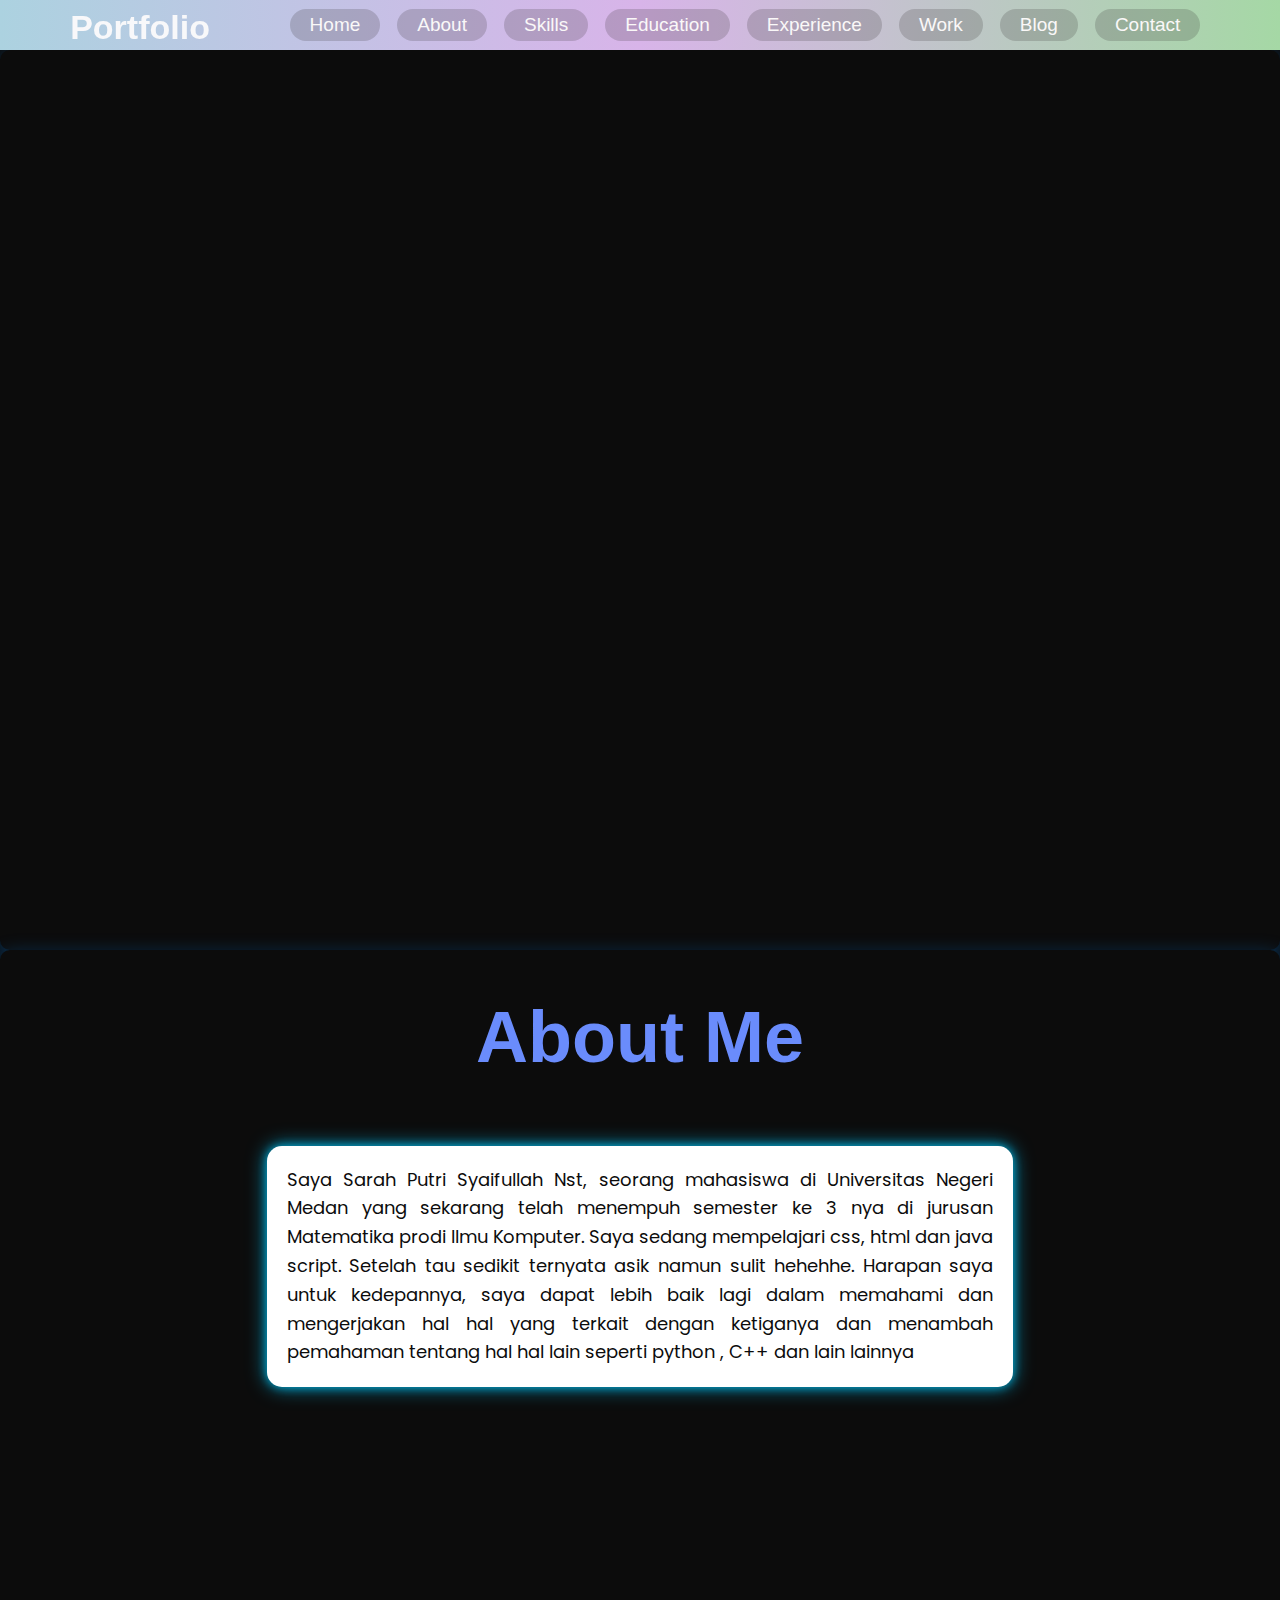
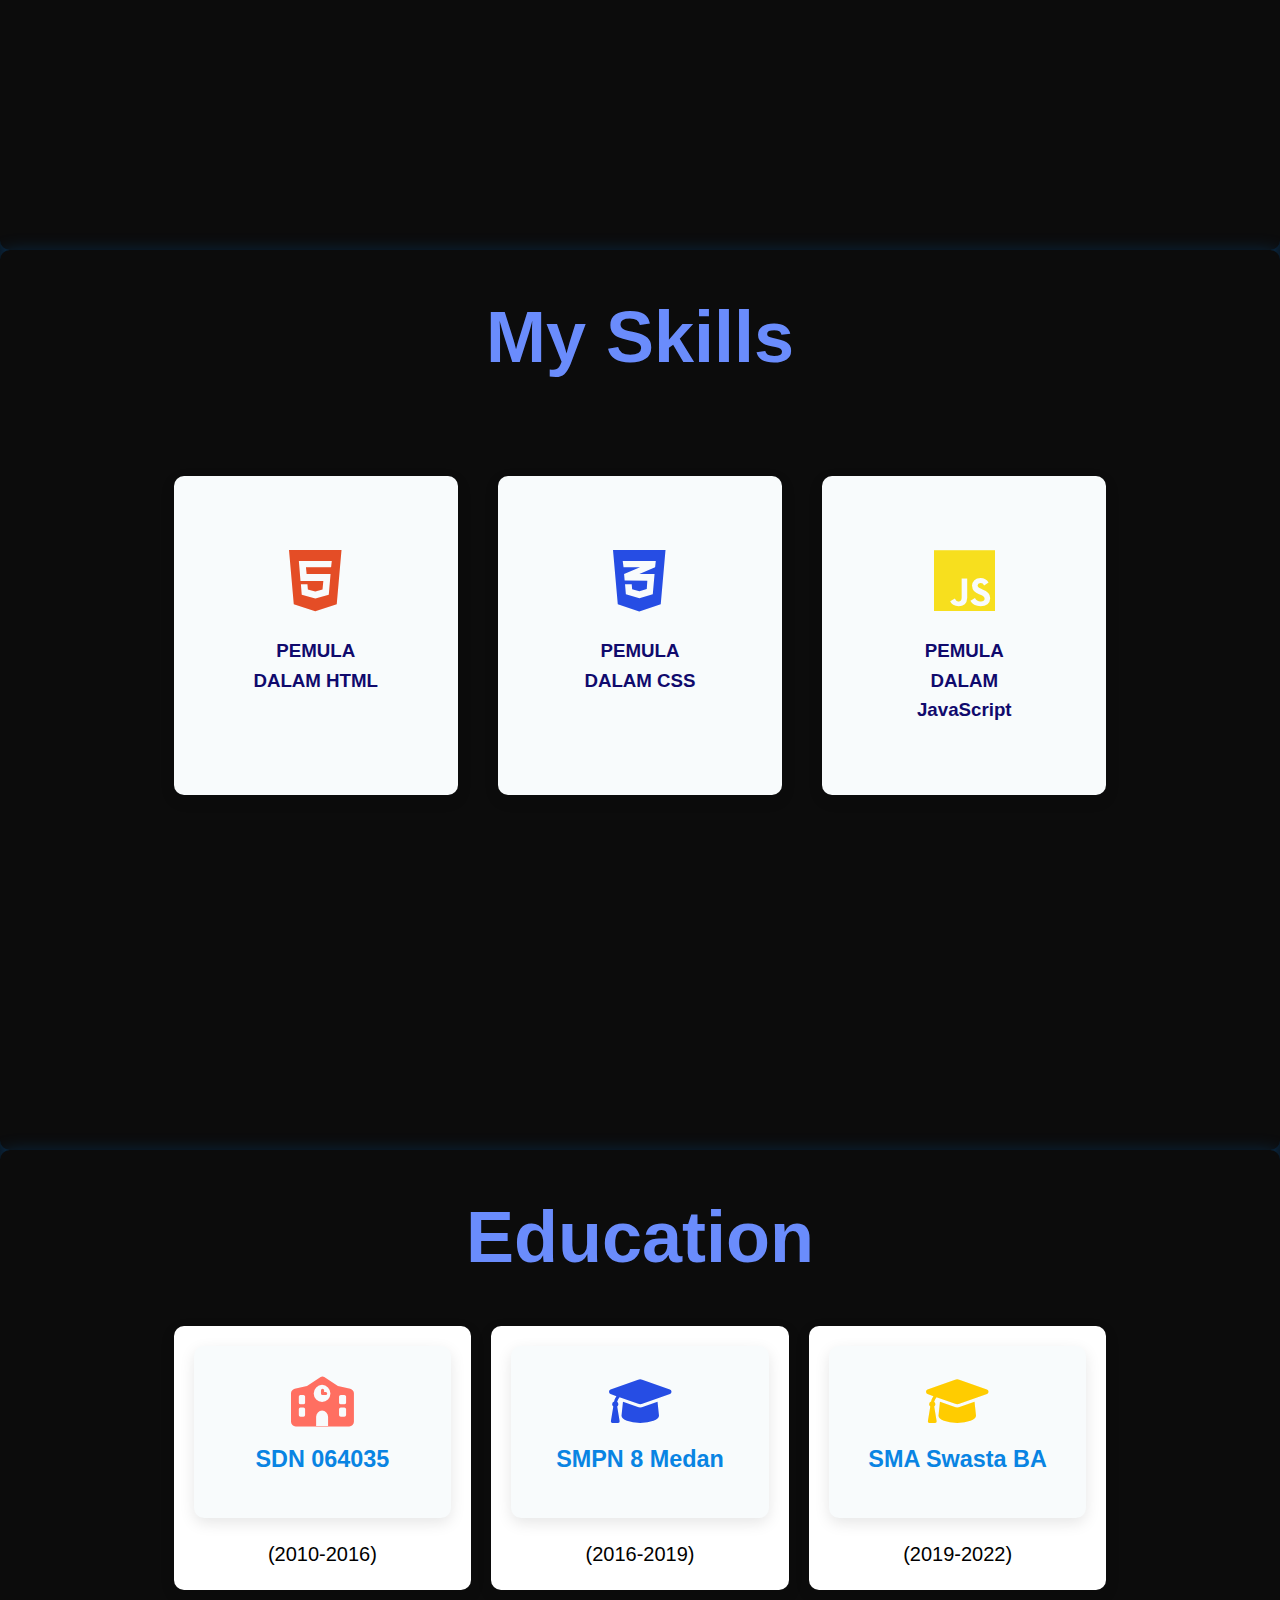
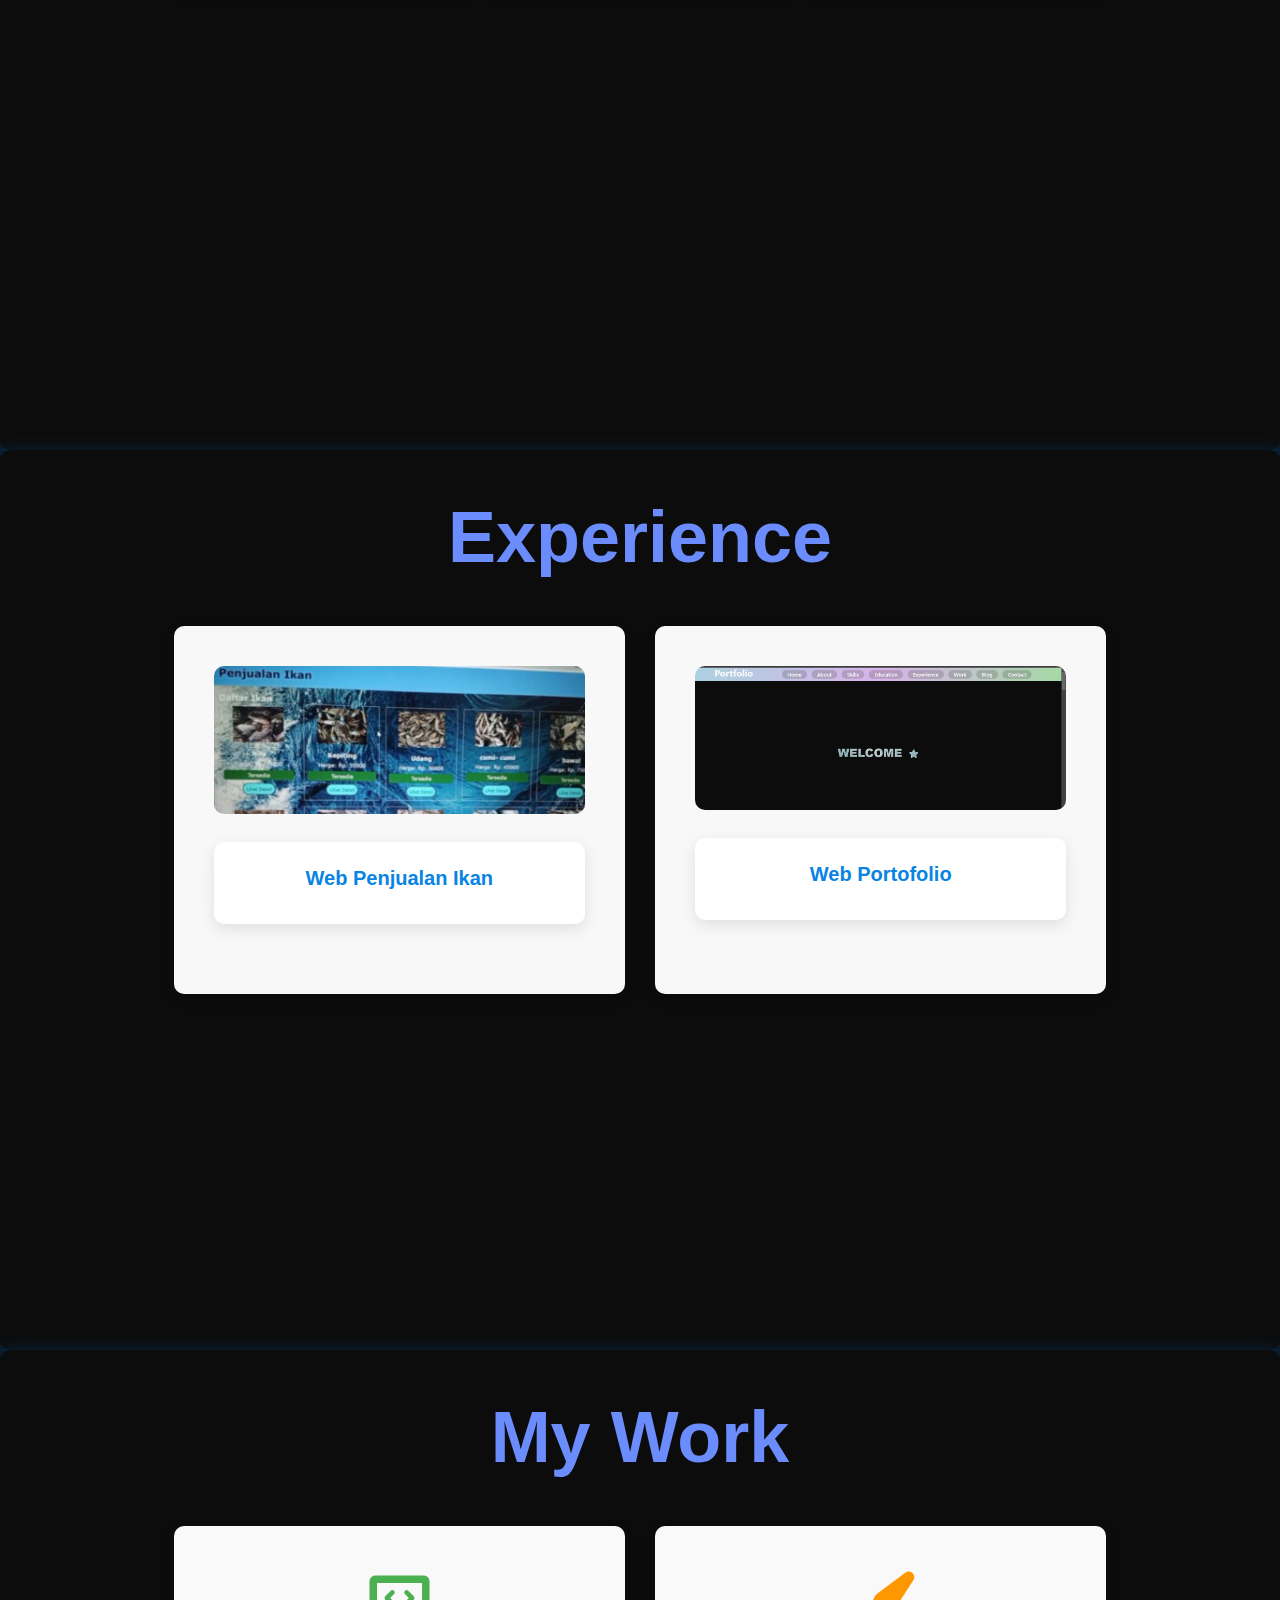
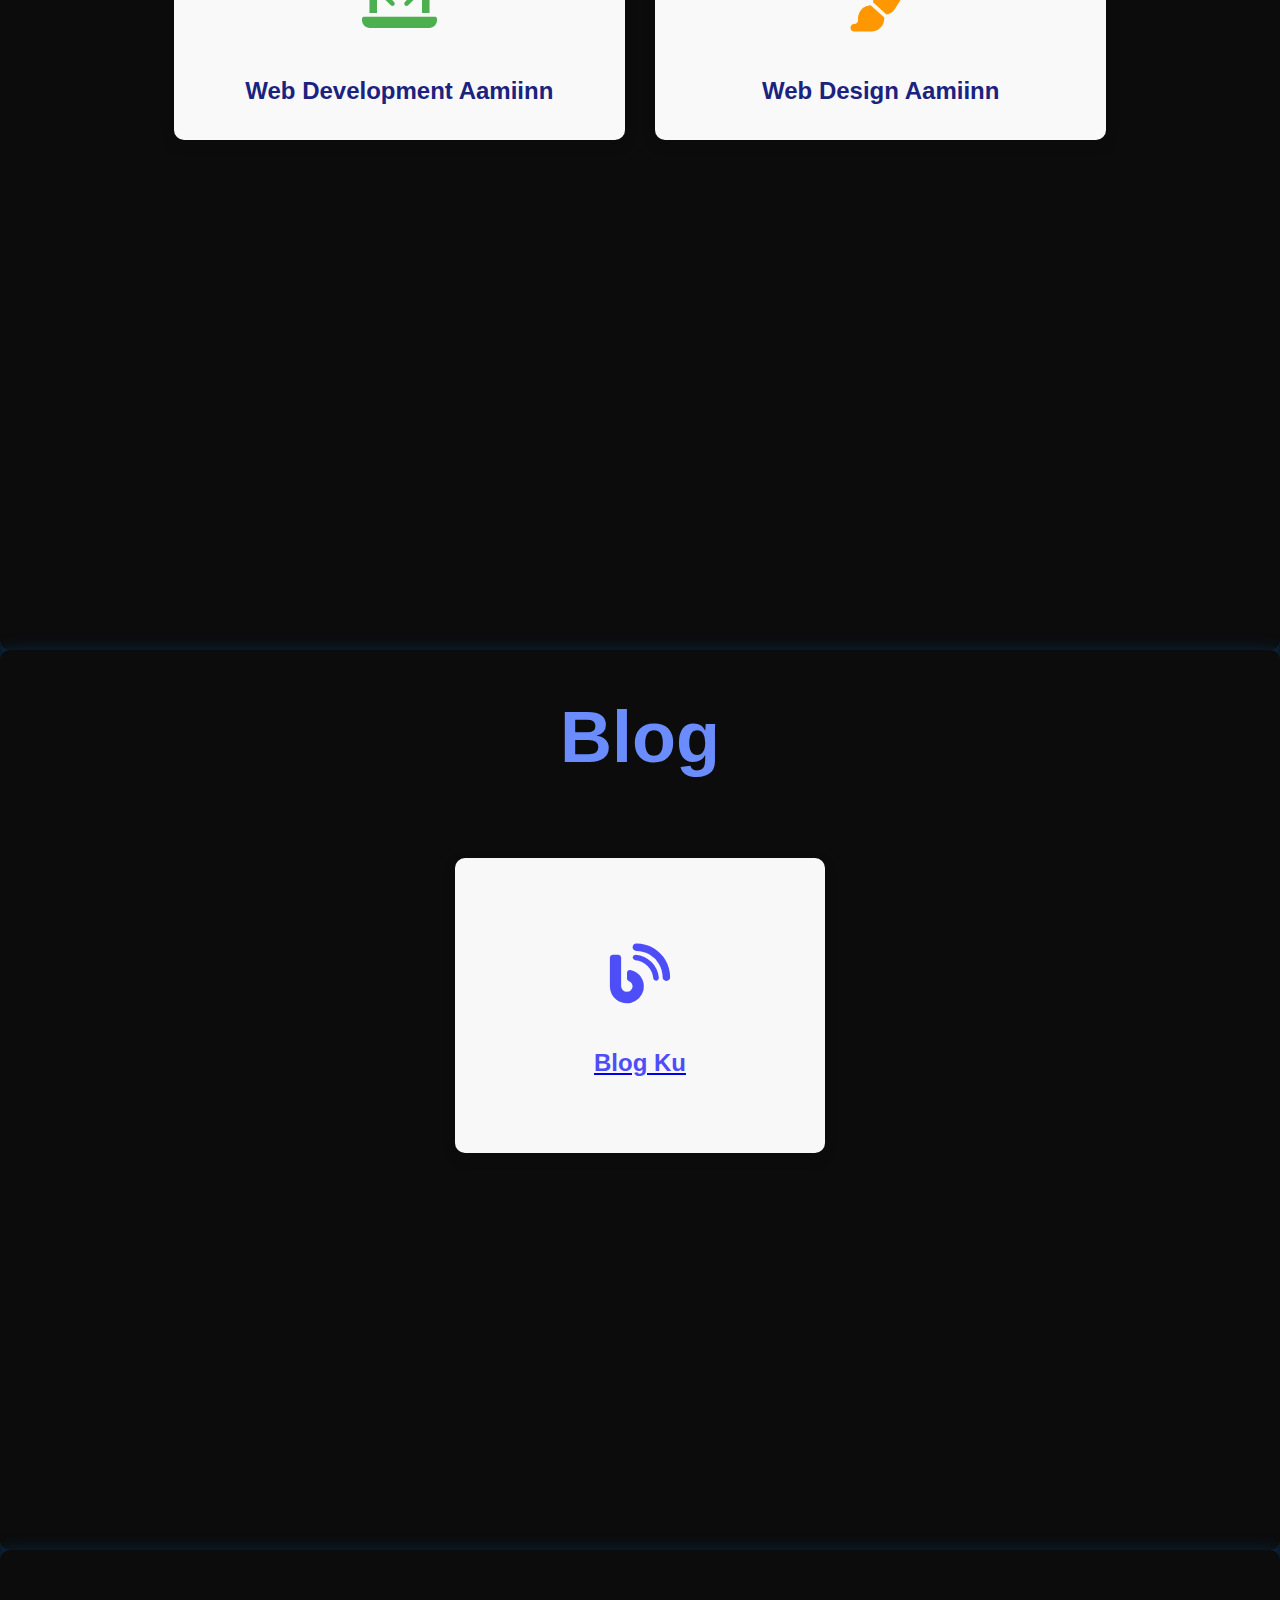
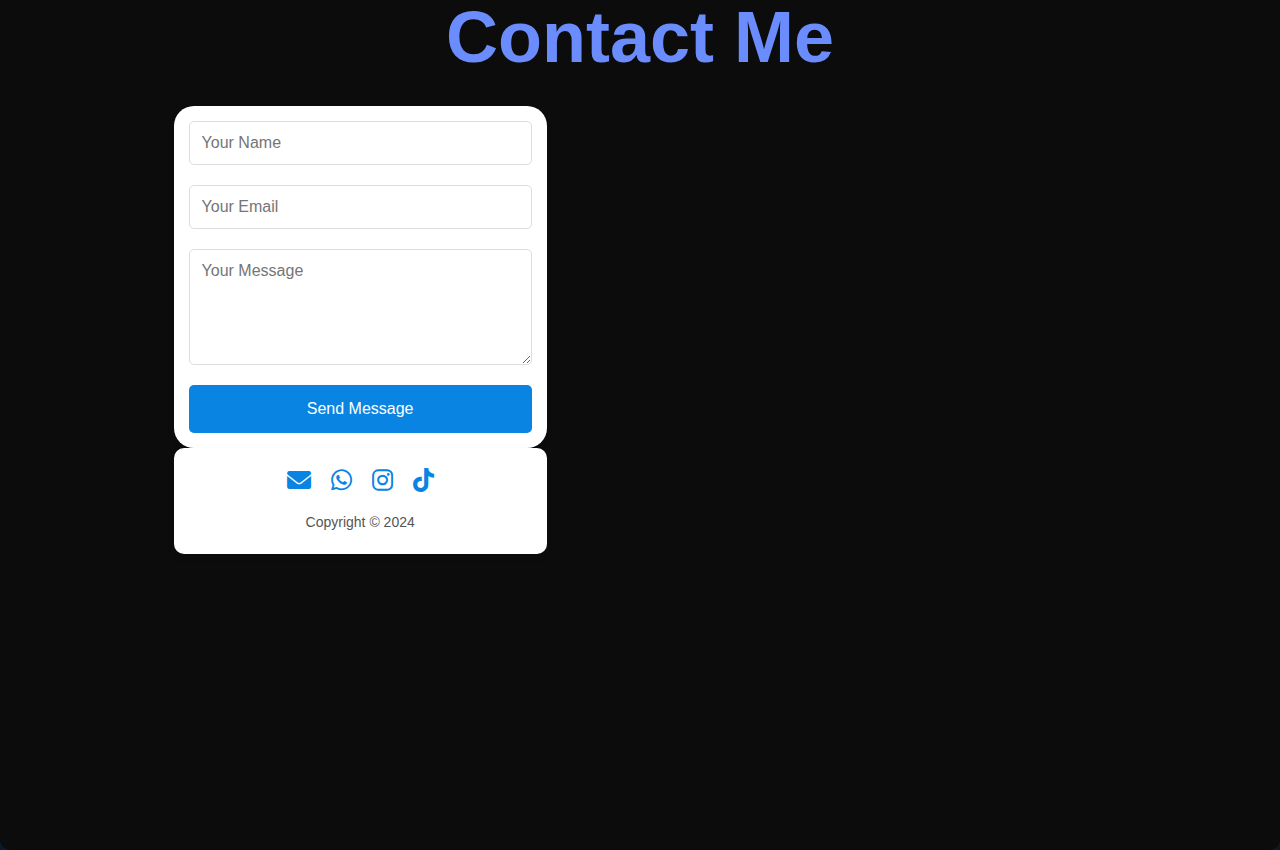
<file: assets/index.html>
<!doctype html>
<html lang="en">

<head>
  <meta charset="UTF-8" />
  <meta name="viewport" content="width=device-width, initial-scale=1.0" />
  <link rel="stylesheet" href="css/style.css" />
  <link href="https://cdnjs.cloudflare.com/ajax/libs/font-awesome/6.0.0/css/all.min.css" rel="stylesheet">
  <link href="https://fonts.googleapis.com/css2?family=Poppins:wght@300;400;600&display=swap" rel="stylesheet">
  <script src="js/script.js"></script>
  <title>UTS SARAH</title>
</head>

<body>
  <nav class="navbar">
    <div class="container">
      <a href="#" class="logo">Portfolio</a>
      <div class="nav-links">
        <a href="#home">Home</a>
        <a href="#about">About</a>
        <a href="#skills">Skills</a>
        <a href="#education">Education</a>
        <a href="#experience">Experience</a>
        <a href="#work">Work</a>
        <a href="#blog">Blog</a>
        <a href="#contact">Contact</a>
      </div>
    </div>
  </nav>

  <section id="home">
    <div class="container">
      <h1 class="text-animation">
        HELLO EVERYONE <i class="fas fa-moon icon-animation"></i>
      </h1>
      <h2 class="text-animation">WELCOME <i class="fas fa-star icon-animation"></i></h2>
      <h3 class="text-animation">TO <i class="fas fa-arrow-right icon-animation"></i></h3>
      <h4 class="text-animation">MY PORTFOLIO <i class="fas fa-folder-open icon-animation"></i></h4>
    </div>
  </section>


  <section id="about">
    <div class="container">
      <div class="section-title">
        <h2>About Me</h2>
      </div>
      <div class="about-content">
        <div class="about-text">
          <div class="card">
            <p>
              Saya Sarah Putri Syaifullah Nst, seorang mahasiswa di Universitas Negeri Medan yang sekarang telah
              menempuh semester ke 3 nya di jurusan Matematika prodi Ilmu Komputer.
              Saya sedang mempelajari css, html dan java script.
              Setelah tau sedikit ternyata asik namun sulit hehehhe. Harapan saya untuk kedepannya, saya dapat lebih
              baik lagi dalam memahami dan mengerjakan hal hal yang terkait dengan ketiganya dan menambah pemahaman
              tentang hal hal lain seperti python , C++ dan lain lainnya
            </p>
          </div>
        </div>
      </div>
    </div>
  </section>


  <section id="skills">
    <div class="container">
      <div class="section-title">
        <h2>My Skills</h2>
      </div>
      <div class="skills-grid">
        <div class="skill-card">
          <i class="fab fa-html5 html-icon"></i>
          <h3>PEMULA DALAM HTML</h3>
        </div>
        <div class="skill-card">
          <i class="fab fa-css3-alt css-icon"></i>
          <h3>PEMULA DALAM CSS</h3>
        </div>
        <div class="skill-card">
          <i class="fab fa-js js-icon"></i>
          <h3>PEMULA DALAM JavaScript</h3>
        </div>
      </div>
    </div>
  </section>


  <section id="education">
    <div class="container">
      <div class="section-title">
        <h2>Education</h2>
      </div>
      <div class="timeline">
        <div class="timeline-item">
          <div class="education-card">
            <i class="fas fa-school sd-icon"></i>
            <h3>SDN 064035</h3>
          </div>
          <p>(2010-2016)</p>
        </div>
        <div class="timeline-item">
          <div class="education-card">
            <i class="fas fa-graduation-cap smp-icon"></i>
            <h3>SMPN 8 Medan</h3>
          </div>
          <p>(2016-2019)</p>
        </div>
        <div class="timeline-item">
          <div class="education-card">
            <i class="fas fa-graduation-cap sma-icon"></i>
            <h3>SMA Swasta BA</h3>
          </div>
          <p>(2019-2022)</p>
        </div>
      </div>
    </div>
  </section>


  <section id="experience">
    <div class="container">
      <div class="section-title">
        <h2>Experience</h2>
      </div>
      <div class="experience-grid">
        <div class="experience-card">
          <div class="experience-img">
            <img src="../assets/images/ikan.jpg" alt="Web Penjualan Ikan">
          </div>
          <div class="timeline-item">
            <h3 class="title">Web Penjualan Ikan</h3>
          </div>
        </div>
        <div class="experience-card">
          <div class="experience-img">
            <img src="../assets/images/web portfolio.png" alt="Web Portofolio">
          </div>
          <div class="timeline-item">
            <h3 class="title">Web Portofolio</h3>
          </div>
        </div>
      </div>
    </div>
  </section>


  <section id="work">
    <div class="container">
      <div class="section-title">
        <h2>My Work</h2>
      </div>
      <div class="work-grid">
        <div class="work-card">
          <div class="work-icon">
            <i class="fas fa-laptop-code"></i>
          </div>
          <div class="work-content">
            <h3>Web Development Aamiinn</h3>
          </div>
        </div>
        <div class="work-card">
          <div class="work-icon">
            <i class="fas fa-paint-brush"></i>
          </div>
          <div class="work-content">
            <h3>Web Design Aamiinn</h3>
          </div>
        </div>
      </div>
    </div>
  </section>


  <section id="blog">
    <div class="container">
      <div class="section-title">
        <h2>Blog</h2>
      </div>
      <div class="blog-grid">
        <div class="blog-card">
          <a href="https://saaarraahh123.blogspot.com" class="blog-link">
            <div class="blog-icon">
              <i class="fas fa-blog"></i>
            </div>
            <div class="blog-content">
              <h3>Blog Ku</h3>
            </div>
          </a>
        </div>
      </div>
    </div>
  </section>

  <section id="contact">
    <div class="container">
      <div class="section-title">
        <h2>Contact Me</h2>
      </div>
      <div class="contact-cards">
        <div class="contact-card">
          <form class="contact-form">
            <input type="text" class="form-input" placeholder="Your Name">
            <input type="email" class="form-input" placeholder="Your Email">
            <textarea class="form-input" rows="5" placeholder="Your Message"></textarea>
            <button type="submit" class="submit-btn">Send Message</button>
          </form>
        </div>
        <div class="footer-card">
          <div class="social-icons">
            <a href="mailto:srhptr1907@gmail.com" class="icon-link">
              <i class="fas fa-envelope"></i>
            </a>
            <a href="https://wa.link/1wymp0" target="_blank" class="icon-link">
              <i class="fab fa-whatsapp"></i>
            </a>
            <a href="https://www.instagram.com/cyxlsrh?igsh=MWQ0NHdlMnozbzZpYw==" target="_blank" class="icon-link">
              <i class="fab fa-instagram"></i>
            </a>
            <a href="https://www.tiktok.com/@hahahahaheng?_t=8rORtSufFSO&_r=1" target="_blank" class="icon-link">
              <i class="fab fa-tiktok"></i>
            </a>
          </div>
          <p>Copyright &copy; 2024</p>
        </div>
      </div>
    </div>
  </section>

</body>
</head>
</file>
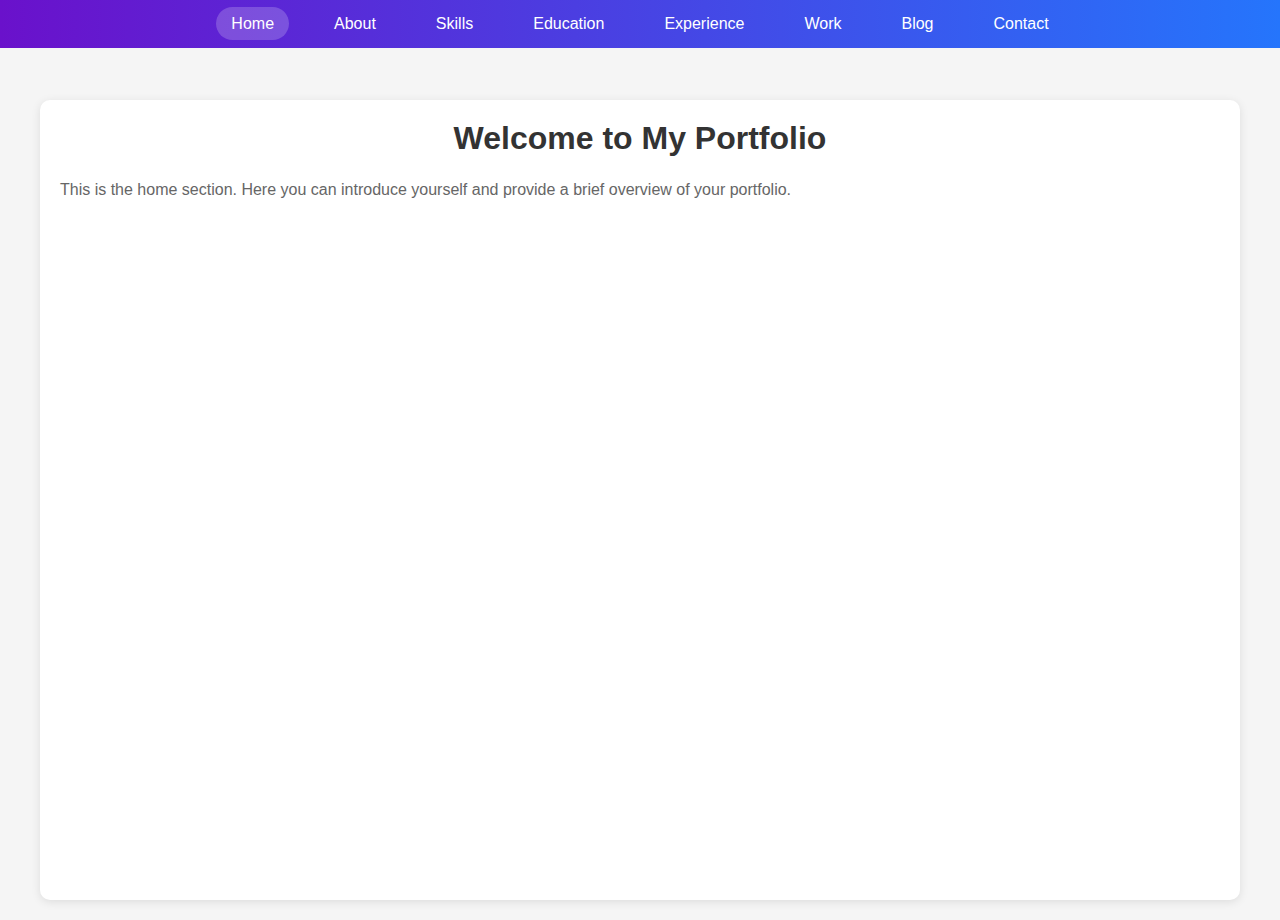
<file: assets/1.html>
<!DOCTYPE html>
<html lang="en">

<head>
  <meta charset="UTF-8">
  <meta name="viewport" content="width=device-width, initial-scale=1.0">
  <title>Portfolio Navigation</title>
  <style>
    * {
      margin: 0;
      padding: 0;
      box-sizing: border-box;
    }

    body {
      font-family: Arial, sans-serif;
      background-color: #f5f5f5;
    }

    .navbar {
      background: linear-gradient(to right, #6a11cb, #2575fc);
      padding: 15px 0;
      position: fixed;
      width: 100%;
      top: 0;
      z-index: 1000;
    }

    .nav-links {
      display: flex;
      justify-content: center;
      list-style: none;
    }

    .nav-links li {
      margin: 0 15px;
    }

    .nav-links a {
      color: white;
      text-decoration: none;
      font-size: 16px;
      padding: 8px 15px;
      border-radius: 20px;
      transition: background 0.3s;
    }

    .nav-links a:hover,
    .nav-links a.active {
      background: rgba(255, 255, 255, 0.2);
    }

    .content {
      margin-top: 80px;
      padding: 20px;
    }

    .section {
      display: none;
      padding: 20px;
      min-height: calc(100vh - 100px);
      max-width: 1200px;
      margin: 0 auto;
      background: white;
      border-radius: 10px;
      box-shadow: 0 2px 10px rgba(0, 0, 0, 0.1);
    }

    .section.active {
      display: block;
      animation: fadeIn 0.5s ease-in-out;
    }

    @keyframes fadeIn {
      from {
        opacity: 0;
        transform: translateY(20px);
      }

      to {
        opacity: 1;
        transform: translateY(0);
      }
    }

    h2 {
      margin-bottom: 20px;
      color: #333;
      text-align: center;
      font-size: 2em;
    }

    .section p {
      line-height: 1.6;
      color: #666;
    }

    @media (max-width: 768px) {
      .nav-links {
        flex-wrap: wrap;
      }

      .nav-links li {
        margin: 5px;
      }

      .section {
        margin: 10px;
      }
    }
  </style>
</head>

<body>
  <nav class="navbar">
    <ul class="nav-links">
      <li><a href="#home" class="active">Home</a></li>
      <li><a href="#about">About</a></li>
      <li><a href="#skills">Skills</a></li>
      <li><a href="#education">Education</a></li>
      <li><a href="#experience">Experience</a></li>
      <li><a href="#work">Work</a></li>
      <li><a href="#blog">Blog</a></li>
      <li><a href="#contact">Contact</a></li>
    </ul>
  </nav>

  <div class="content">
    <section id="home" class="section active">
      <h2>Welcome to My Portfolio</h2>
      <p>This is the home section. Here you can introduce yourself and provide a brief overview of your portfolio.</p>
    </section>

    <section id="about" class="section">
      <h2>About Me</h2>
      <p>Share your background, interests, and what drives you in your professional journey.</p>
    </section>

    <section id="skills" class="section">
      <h2>My Skills</h2>
      <p>List your technical skills, soft skills, and areas of expertise.</p>
    </section>

    <section id="education" class="section">
      <h2>Education</h2>
      <p>Detail your educational background, certifications, and relevant coursework.</p>
    </section>

    <section id="experience" class="section">
      <h2>Experience</h2>
      <p>Highlight your work experience, internships, and professional achievements.</p>
    </section>

    <section id="work" class="section">
      <h2>My Work</h2>
      <p>Showcase your projects, portfolio pieces, and professional accomplishments.</p>
    </section>

    <section id="blog" class="section">
      <h2>Blog</h2>
      <p>Share your thoughts, insights, and articles about your field of expertise.</p>
    </section>

    <section id="contact" class="section">
      <h2>Contact Me</h2>
      <p>Provide your contact information and ways to connect with you professionally.</p>
    </section>
  </div>

  <script>
    document.addEventListener('DOMContentLoaded', function () {
      const navLinks = document.querySelectorAll('.nav-links a');
      const sections = document.querySelectorAll('.section');

      navLinks.forEach(link => {
        link.addEventListener('click', function (e) {
          e.preventDefault();

          // Remove active class from all links and sections
          navLinks.forEach(link => link.classList.remove('active'));
          sections.forEach(section => section.classList.remove('active'));

          // Add active class to clicked link and corresponding section
          this.classList.add('active');
          const targetId = this.getAttribute('href').substring(1);
          document.getElementById(targetId).classList.add('active');
        });
      });
    });
  </script>
</body>

</html>
</file>
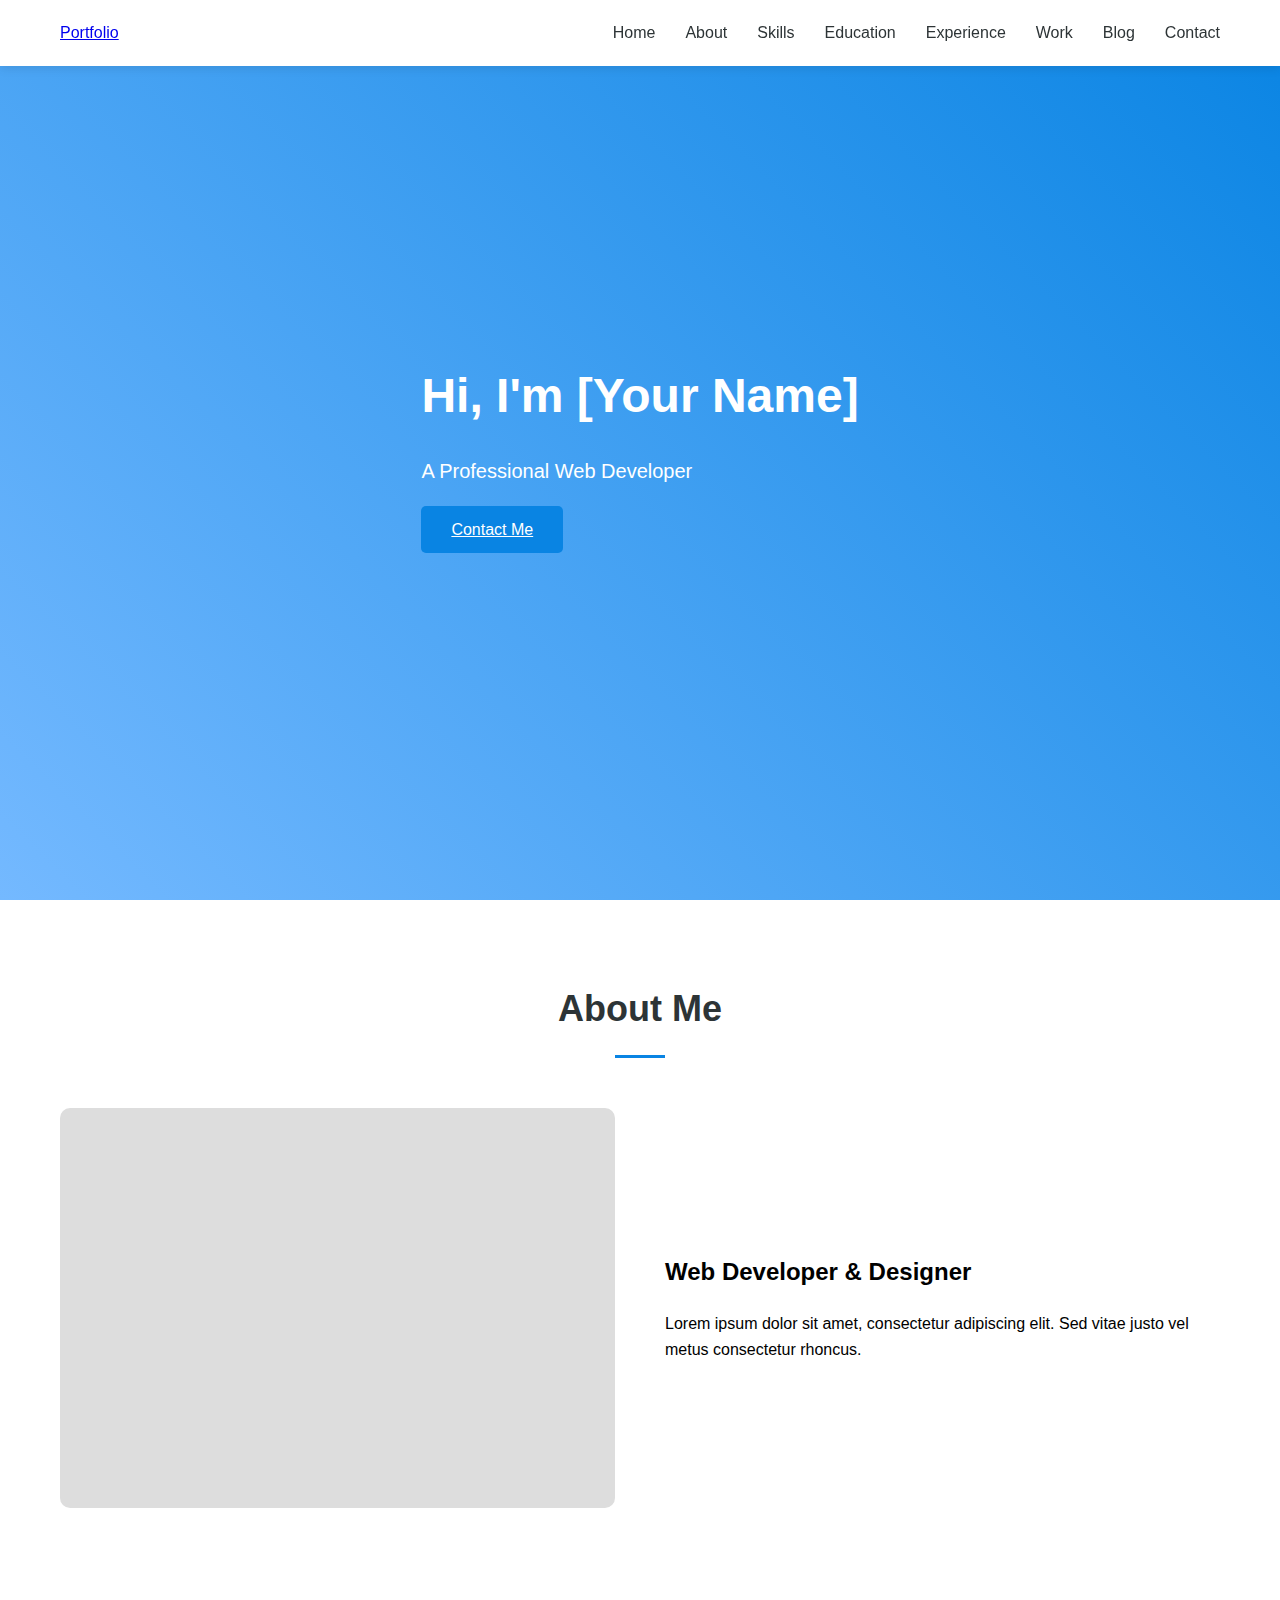
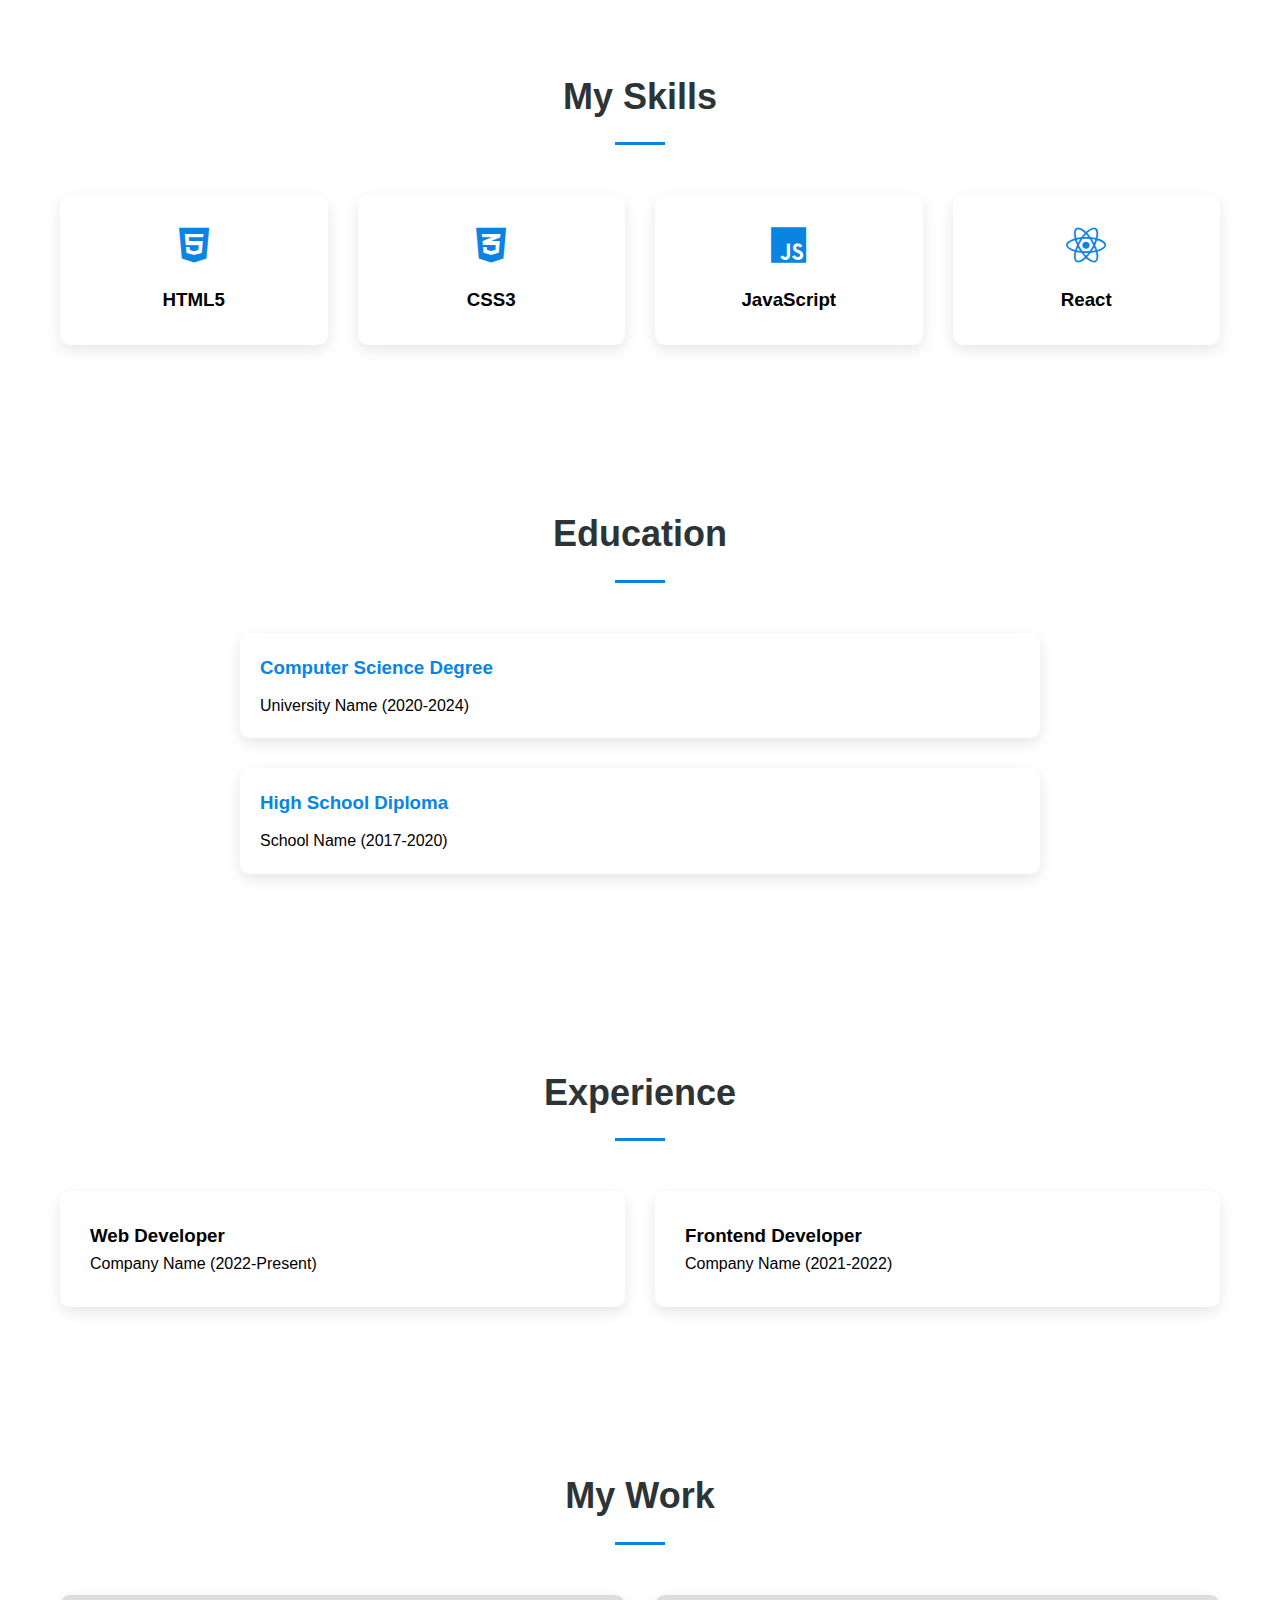
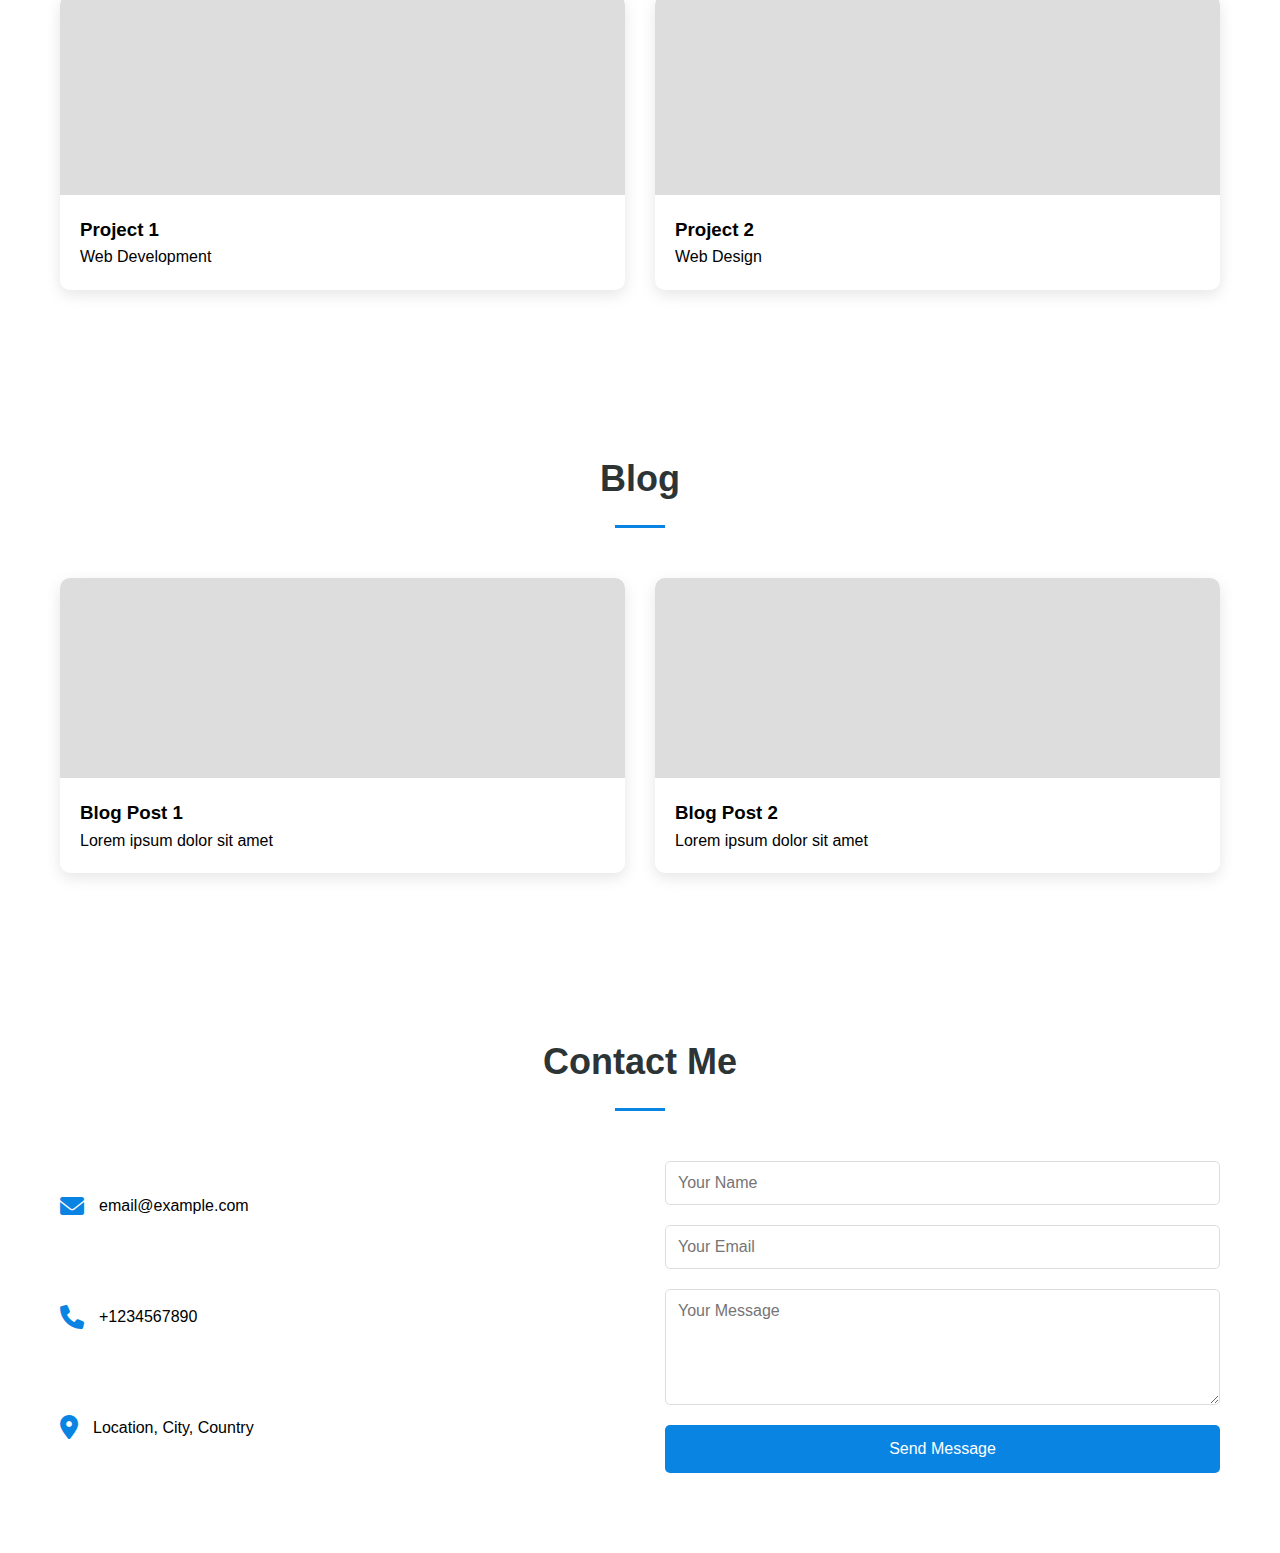
<file: assets/2.html>
<!DOCTYPE html>
<html lang="en">

<head>
  <meta charset="UTF-8">
  <meta name="viewport" content="width=device-width, initial-scale=1.0">
  <title>My Portfolio</title>
  <link rel="stylesheet" href="https://cdnjs.cloudflare.com/ajax/libs/font-awesome/6.0.0/css/all.min.css">
  <style>
    * {
      margin: 0;
      padding: 0;
      box-sizing: border-box;
      font-family: 'Segoe UI', Tahoma, Geneva, Verdana, sans-serif;
    }

    :root {
      --primary-color: #2d3436;
      --accent-color: #0984e3;
      --text-color: #2d3436;
      --bg-color: #ffffff;
      --section-padding: 80px 0;
    }

    body {
      line-height: 1.6;
    }

    /* Navbar Styles */
    .navbar {
      position: fixed;
      width: 100%;
      padding: 20px 0;
      background: var(--bg-color);
      box-shadow: 0 2px 10px rgba(0, 0, 0, 0.1);
      z-index: 1000;
    }

    .navbar .container {
      display: flex;
      justify-content: space-between;
      align-items: center;
      max-width: 1200px;
      margin: 0 auto;
      padding: 0 20px;
    }

    .nav-links {
      display: flex;
      gap: 30px;
    }

    .nav-links a {
      color: var(--text-color);
      text-decoration: none;
      font-weight: 500;
      transition: color 0.3s;
    }

    .nav-links a:hover {
      color: var(--accent-color);
    }

    /* Common Section Styles */
    section {
      padding: var(--section-padding);
    }

    .container {
      max-width: 1200px;
      margin: 0 auto;
      padding: 0 20px;
    }

    .section-title {
      text-align: center;
      margin-bottom: 50px;
    }

    .section-title h2 {
      font-size: 36px;
      color: var(--primary-color);
      position: relative;
      padding-bottom: 20px;
    }

    .section-title h2::after {
      content: '';
      position: absolute;
      bottom: 0;
      left: 50%;
      transform: translateX(-50%);
      width: 50px;
      height: 3px;
      background: var(--accent-color);
    }

    /* Home Section */
    #home {
      height: 100vh;
      display: flex;
      align-items: center;
      background: linear-gradient(45deg, #74b9ff, #0984e3);
      color: white;
      padding-top: 80px;
    }

    .home-content h1 {
      font-size: 48px;
      margin-bottom: 20px;
    }

    .home-content p {
      font-size: 20px;
      margin-bottom: 30px;
    }

    /* About Section */
    .about-content {
      display: grid;
      grid-template-columns: 1fr 1fr;
      gap: 50px;
      align-items: center;
    }

    .about-img {
      background: #ddd;
      height: 400px;
      border-radius: 10px;
    }

    .about-text h3 {
      font-size: 24px;
      margin-bottom: 20px;
    }

    /* Skills Section */
    .skills-grid {
      display: grid;
      grid-template-columns: repeat(auto-fit, minmax(250px, 1fr));
      gap: 30px;
    }

    .skill-card {
      background: white;
      padding: 30px;
      border-radius: 10px;
      box-shadow: 0 5px 15px rgba(0, 0, 0, 0.1);
      text-align: center;
    }

    .skill-card i {
      font-size: 40px;
      color: var(--accent-color);
      margin-bottom: 20px;
    }

    /* Education Section */
    .timeline {
      position: relative;
      max-width: 800px;
      margin: 0 auto;
    }

    .timeline-item {
      padding: 20px;
      background: white;
      border-radius: 10px;
      margin-bottom: 30px;
      box-shadow: 0 5px 15px rgba(0, 0, 0, 0.1);
    }

    .timeline-item h3 {
      color: var(--accent-color);
      margin-bottom: 10px;
    }

    /* Experience Section */
    .experience-grid {
      display: grid;
      grid-template-columns: repeat(auto-fit, minmax(300px, 1fr));
      gap: 30px;
    }

    .experience-card {
      background: white;
      padding: 30px;
      border-radius: 10px;
      box-shadow: 0 5px 15px rgba(0, 0, 0, 0.1);
    }

    /* Work Section */
    .work-grid {
      display: grid;
      grid-template-columns: repeat(auto-fit, minmax(300px, 1fr));
      gap: 30px;
    }

    .work-card {
      background: white;
      border-radius: 10px;
      overflow: hidden;
      box-shadow: 0 5px 15px rgba(0, 0, 0, 0.1);
    }

    .work-img {
      height: 200px;
      background: #ddd;
    }

    .work-content {
      padding: 20px;
    }

    /* Blog Section */
    .blog-grid {
      display: grid;
      grid-template-columns: repeat(auto-fit, minmax(300px, 1fr));
      gap: 30px;
    }

    .blog-card {
      background: white;
      border-radius: 10px;
      overflow: hidden;
      box-shadow: 0 5px 15px rgba(0, 0, 0, 0.1);
    }

    .blog-img {
      height: 200px;
      background: #ddd;
    }

    .blog-content {
      padding: 20px;
    }

    /* Contact Section */
    .contact-content {
      display: grid;
      grid-template-columns: 1fr 1fr;
      gap: 50px;
    }

    .contact-info {
      display: grid;
      gap: 20px;
    }

    .contact-item {
      display: flex;
      align-items: center;
      gap: 15px;
    }

    .contact-item i {
      font-size: 24px;
      color: var(--accent-color);
    }

    .contact-form {
      display: grid;
      gap: 20px;
    }

    .form-input {
      padding: 12px;
      border: 1px solid #ddd;
      border-radius: 5px;
      font-size: 16px;
    }

    .submit-btn {
      background: var(--accent-color);
      color: white;
      padding: 15px 30px;
      border: none;
      border-radius: 5px;
      cursor: pointer;
      font-size: 16px;
      transition: background 0.3s;
    }

    .submit-btn:hover {
      background: #0873c5;
    }

    /* Responsive Design */
    @media (max-width: 768px) {
      .nav-links {
        display: none;
      }

      .about-content,
      .contact-content {
        grid-template-columns: 1fr;
      }

      .home-content h1 {
        font-size: 36px;
      }

      .home-content p {
        font-size: 18px;
      }
    }
  </style>
</head>

<body>
  <!-- Navbar -->
  <nav class="navbar">
    <div class="container">
      <a href="#" class="logo">Portfolio</a>
      <div class="nav-links">
        <a href="#home">Home</a>
        <a href="#about">About</a>
        <a href="#skills">Skills</a>
        <a href="#education">Education</a>
        <a href="#experience">Experience</a>
        <a href="#work">Work</a>
        <a href="#blog">Blog</a>
        <a href="#contact">Contact</a>
      </div>
    </div>
  </nav>

  <!-- Home Section -->
  <section id="home">
    <div class="container">
      <div class="home-content">
        <h1>Hi, I'm [Your Name]</h1>
        <p>A Professional Web Developer</p>
        <a href="#contact" class="submit-btn">Contact Me</a>
      </div>
    </div>
  </section>

  <!-- About Section -->
  <section id="about">
    <div class="container">
      <div class="section-title">
        <h2>About Me</h2>
      </div>
      <div class="about-content">
        <div class="about-img"></div>
        <div class="about-text">
          <h3>Web Developer & Designer</h3>
          <p>Lorem ipsum dolor sit amet, consectetur adipiscing elit. Sed vitae justo vel metus consectetur rhoncus.</p>
        </div>
      </div>
    </div>
  </section>

  <!-- Skills Section -->
  <section id="skills">
    <div class="container">
      <div class="section-title">
        <h2>My Skills</h2>
      </div>
      <div class="skills-grid">
        <div class="skill-card">
          <i class="fab fa-html5"></i>
          <h3>HTML5</h3>
        </div>
        <div class="skill-card">
          <i class="fab fa-css3-alt"></i>
          <h3>CSS3</h3>
        </div>
        <div class="skill-card">
          <i class="fab fa-js"></i>
          <h3>JavaScript</h3>
        </div>
        <div class="skill-card">
          <i class="fab fa-react"></i>
          <h3>React</h3>
        </div>
      </div>
    </div>
  </section>

  <!-- Education Section -->
  <section id="education">
    <div class="container">
      <div class="section-title">
        <h2>Education</h2>
      </div>
      <div class="timeline">
        <div class="timeline-item">
          <h3>Computer Science Degree</h3>
          <p>University Name (2020-2024)</p>
        </div>
        <div class="timeline-item">
          <h3>High School Diploma</h3>
          <p>School Name (2017-2020)</p>
        </div>
      </div>
    </div>
  </section>

  <!-- Experience Section -->
  <section id="experience">
    <div class="container">
      <div class="section-title">
        <h2>Experience</h2>
      </div>
      <div class="experience-grid">
        <div class="experience-card">
          <h3>Web Developer</h3>
          <p>Company Name (2022-Present)</p>
        </div>
        <div class="experience-card">
          <h3>Frontend Developer</h3>
          <p>Company Name (2021-2022)</p>
        </div>
      </div>
    </div>
  </section>

  <!-- Work Section -->
  <section id="work">
    <div class="container">
      <div class="section-title">
        <h2>My Work</h2>
      </div>
      <div class="work-grid">
        <div class="work-card">
          <div class="work-img"></div>
          <div class="work-content">
            <h3>Project 1</h3>
            <p>Web Development</p>
          </div>
        </div>
        <div class="work-card">
          <div class="work-img"></div>
          <div class="work-content">
            <h3>Project 2</h3>
            <p>Web Design</p>
          </div>
        </div>
      </div>
    </div>
  </section>

  <!-- Blog Section -->
  <section id="blog">
    <div class="container">
      <div class="section-title">
        <h2>Blog</h2>
      </div>
      <div class="blog-grid">
        <div class="blog-card">
          <div class="blog-img"></div>
          <div class="blog-content">
            <h3>Blog Post 1</h3>
            <p>Lorem ipsum dolor sit amet</p>
          </div>
        </div>
        <div class="blog-card">
          <div class="blog-img"></div>
          <div class="blog-content">
            <h3>Blog Post 2</h3>
            <p>Lorem ipsum dolor sit amet</p>
          </div>
        </div>
      </div>
    </div>
  </section>

  <!-- Contact Section -->
  <section id="contact">
    <div class="container">
      <div class="section-title">
        <h2>Contact Me</h2>
      </div>
      <div class="contact-content">
        <div class="contact-info">
          <div class="contact-item">
            <i class="fas fa-envelope"></i>
            <p>email@example.com</p>
          </div>
          <div class="contact-item">
            <i class="fas fa-phone"></i>
            <p>+1234567890</p>
          </div>
          <div class="contact-item">
            <i class="fas fa-map-marker-alt"></i>
            <p>Location, City, Country</p>
          </div>
        </div>
        <form class="contact-form">
          <input type="text" class="form-input" placeholder="Your Name">
          <input type="email" class="form-input" placeholder="Your Email">
          <textarea class="form-input" rows="5" placeholder="Your Message"></textarea>
          <button type="submit" class="submit-btn">Send Message</button>
        </form>
      </div>
    </div>
  </section>

  <script>
    // Smooth scrolling
    document.querySelectorAll('a[href^="#"]').forEach(anchor => {
      anchor.addEventListener('click', function (e) {
        e.preventDefault();
        document.querySelector(this.getAttribute('href')).scrollIntoView({
          behavior: 'smooth'
        });
      });
    });
  </script>
</body>

</html>
</file>
<file: assets/css/style.css>
* {
  margin: 0;
  padding: 0;
  box-sizing: border-box;
  font-family: "Segoe UI", Tahoma, Geneva, Verdana, sans-serif;
}

:root {
  --primary-color: #2d3436;
  --accent-color: #0984e3;
  --text-color: #2d3436;
  --bg-color: #ffffff;
}

body {
  line-height: 1.6;
  font-size: 16px;
  background-color: #0c0c0c;
  color: #ffffff;

}

.navbar {
  display: flex;
  justify-content: space-between;
  align-items: center;
  position: sticky;
  top: 0;
  left: 0;
  right: 0;
  background: linear-gradient(90deg, #acd2e0, #d8b4e9, #a5d8a5);
  padding: 9px;
  z-index: 1000;
}

.logo {
  font-size: 34px;
  font-weight: bold;
  color: #f8f8fa;
  text-decoration: none;
  position: fixed;
  left: 3cap;
  top: 3%;
  transform: translateY(-50%);
}

.nav-links {
  display: flex;
  gap: 17px;
  margin-left: 210px;
  width: 100%;
  justify-content: flex-end;
}

.navbar .container {
  display: flex;
  justify-content: space-between;
  align-items: center;
  max-width: 1200px;
  margin: 0 auto;
  padding: 0 20px;
}

.nav-links a {
  color: #faf8f8;
  text-decoration: none;
  font-size: 19px;
  font-weight: 500;
  padding: 1px 20px;
  border-radius: 40px;
  background-color: rgba(49, 45, 45, 0.2);
  transition: background-color 0.3s ease, color 0.3s ease;
}

.nav-links a:hover {
  background-color: #141414;
}



section {
  min-height: 100vh;
  padding: 10rem 12% 10rem;
  transition: opacity 0.3s ease, transform 0.3s ease;
  box-shadow: 0 4px 20px rgba(0, 140, 255, 0.3);
  border-radius: 10px;
  background: #0c0c0c;
}

section:hover {
  box-shadow: 0 8px 30px rgba(0, 140, 255, 0.5);
  transform: translateY(-10px);
}

.container {
  text-align: center;
  padding: 20px;
  z-index: 1;
  margin-top: -130px;
}

.text-animation {
  display: block;
  margin: 40px 0;
  min-height: 100px;
  font-family: 'Arial', sans-serif;
  white-space: nowrap;
  margin-left: auto;
  margin-right: auto;
  opacity: 0;
  transform: translateY(20px);
  color: #2c3e50;
  text-shadow: 2px 2px 4px rgba(0, 0, 0, 0.2);
}

.icon-animation {
  margin-left: 10px;
  font-size: 2rem;
  animation: wave 1.5s infinite;
}

h1.text-animation,
h2.text-animation,
h3.text-animation,
h4.text-animation {
  font-size: 42px;
  font-weight: 800;
  background: linear-gradient(45deg, #018bad, #e5f1f1, #45b7d1);
  -webkit-background-clip: text;
  background-clip: text;
  -webkit-text-fill-color: transparent;
}

@keyframes slideUp {
  0% {
    opacity: 0;
    transform: translateY(20px);
  }

  100% {
    opacity: 1;
    transform: translateY(0);
  }
}

@keyframes gradientText {
  0% {
    background-position: 0% 50%;
  }

  50% {
    background-position: 100% 50%;
  }

  100% {
    background-position: 0% 50%;
  }
}

.animate-cycle {
  animation: slideUp 1s ease forwards, gradientText 3s ease infinite;
}

.section-scrolled {
  opacity: 0.5;
  transition: opacity 0.3s ease-in-out, transform 0.3s ease;
}

body.scrolled .section-scrolled {
  opacity: 0.3;
  transform: translateY(10px);
}

.section-title {
  text-align: center;
  font-size: 3rem;
  color: #6a8cfc;
  margin: 100px auto 0;
  display: flex;
  justify-content: center;
  align-items: center;
  margin-top: 50px;
  margin-bottom: 30px;
}

.about-text {
  width: 80%;
  margin: 0 auto;
  display: flex;
  justify-content: center;
  padding-top: 20px;
}

.card {
  padding: 20px;
  background-color: #ffffff;
  border-radius: 15px;
  box-shadow: 0 0 10px rgba(0, 204, 255, 0.7), 0 0 20px rgba(0, 204, 255, 0.7);
  transition: box-shadow 0.3s ease;
}

.card:hover {
  box-shadow: 0 0 25px rgba(0, 204, 255, 1), 0 0 35px rgba(0, 204, 255, 0.9);
}

.about-text p {
  word-wrap: break-word;
  text-align: justify;
  color: #0c0c0c;
  font-size: 18px;
  font-family: 'Poppins', sans-serif;
}

.skills-grid {
  display: grid;
  grid-template-columns: repeat(auto-fit, minmax(250px, 1fr));
  gap: 40px;
  color: #100a6d;
}

.skill-card {
  background: rgb(248, 251, 252);
  padding: 70px;
  border-radius: 10px;
  box-shadow: 0 5px 15px rgba(0, 0, 0, 0.1);
  text-align: center;
  transition: box-shadow 0.3s ease;
  margin-top: 50px;
}

.skill-card:hover {
  box-shadow: 0 0 20px rgba(0, 204, 255, 0.7), 0 0 40px rgba(0, 204, 255, 0.6);
}

.skill-card i {
  font-size: 70px;
  margin-bottom: 20px;
}

.html-icon {
  color: #e44d26;
}

.css-icon {
  color: #264de4;
}

.js-icon {
  color: #f7df1e;
}

.timeline {
  position: relative;
  max-width: 100%;
  display: flex;
  justify-content: space-between;
  margin: 0 auto;
  gap: 20px;
}

.timeline-item {
  flex: 1;
  padding: 20px;
  background: white;
  border-radius: 10px;
  margin-bottom: 30px;
  box-shadow: 0 5px 15px rgba(0, 0, 0, 0.1);
  text-align: center;
  color: #000;
  font-size: 20px;
}

.timeline-item h3 {
  color: var(--accent-color);
  margin-bottom: 10px;
}

.education-card {
  background: rgb(248, 251, 252);
  padding: 30px;
  border-radius: 10px;
  box-shadow: 0 5px 15px rgba(0, 0, 0, 0.1);
  text-align: center;
  margin-bottom: 20px;
  transition: box-shadow 0.3s ease;
}

.education-card:hover {
  box-shadow: 0 0 20px rgba(0, 204, 255, 0.7), 0 0 40px rgba(0, 255, 136, 0.6);
}

.education-card i {
  font-size: 50px;
  margin-bottom: 15px;
}

.sd-icon {
  color: #ff6f61;
}

.smp-icon {
  color: #264de4;
}

.sma-icon {
  color: #ffcc00;
}

.experience-grid {
  display: grid;
  grid-template-columns: repeat(auto-fit, minmax(300px, 1fr));
  gap: 30px;
}

.experience-card {
  background: #f8f8f8;
  padding: 40px;
  border-radius: 10px;
  box-shadow: 0 5px 15px rgba(0, 0, 0, 0.1);
  text-align: center;
  transition: box-shadow 0.3s ease;
}

.experience-card:hover {
  box-shadow: 0 0 20px rgba(0, 204, 255, 0.7), 0 0 40px rgba(0, 204, 255, 0.6);
}

.experience-img img {
  max-width: 100%;
  height: auto;
  border-radius: 10px;
  margin-bottom: 20px;
}

.title {
  color: #4e4ef8;
  font-size: 20px;
  font-weight: bold;
}

.work-grid {
  display: grid;
  grid-template-columns: repeat(auto-fit, minmax(300px, 1fr));
  gap: 30px;
}

.work-card {
  background: #f9f9f9;
  padding: 30px;
  border-radius: 10px;
  box-shadow: 0 5px 15px rgba(0, 0, 0, 0.1);
  text-align: center;
  transition: transform 0.3s ease, box-shadow 0.3s ease;
}

.work-card:hover {
  transform: translateY(-10px);
  box-shadow: 0 5px 30px rgba(0, 0, 255, 0.2);
}

.work-icon {
  font-size: 60px;
  margin-bottom: 20px;
}

.work-card:nth-child(1) .work-icon i {
  color: #4caf50;
}

.work-card:nth-child(2) .work-icon i {
  color: #ff9800;
}

.work-content h3 {
  font-size: 24px;
  color: #1a237e;
  font-weight: bold;
}

.blog-grid {
  display: flex;
  justify-content: center;
  align-items: center;
  height: 40vh;
}

.blog-card {
  background: #f8f8f8;
  padding: 70px;
  border-radius: 10px;
  box-shadow: 0 5px 15px rgba(0, 0, 0, 0.1);
  text-align: center;
  transition: box-shadow 0.3s ease;
  width: 370px;
  position: relative;
}

.blog-card:hover {
  box-shadow: 0 0 20px rgba(0, 204, 255, 0.7), 0 0 40px rgba(0, 204, 255, 0.6);
}

.blog-icon {
  font-size: 60px;
  color: #4e4ef8;
  margin-bottom: 20px;
  transition: transform 0.3s ease, color 0.3s ease;
}

.blog-icon:hover {
  transform: scale(1.2);
  color: #00ccff;
}

.blog-content h3 {
  color: #4e4ef8;
  font-size: 24px;
  font-weight: bold;
  margin-top: 15px;
}

.blog-content p {
  font-size: 16px;
  color: #333;
  margin-top: 10px;
}

.contact-content {
  display: flex;
  flex-direction: column;
  gap: 20px;
  width: 100%;
  max-width: 900px;
}

.contact-card {
  background: #fff;
  border-radius: 20px;
  box-shadow: 0 4px 6px rgba(0, 0, 0, 0.1);
  padding: 15px;
  width: 40%;
  margin-top: -20px;
}

.contact-form {
  display: grid;
  gap: 20px;
}

.section-title {
  margin-top: -20px;
}

.form-input {
  padding: 12px;
  border: 1px solid #ddd;
  border-radius: 5px;
  font-size: 16px;
}

.submit-btn {
  background: var(--accent-color);
  color: white;
  padding: 15px 30px;
  border: none;
  border-radius: 5px;
  cursor: pointer;
  font-size: 16px;
  transition: background 0.3s;
}

.submit-btn:hover {
  background: #020202;
}

.footer-card {
  background: #fff;
  border-radius: 10px;
  box-shadow: 0 4px 6px rgba(0, 0, 0, 0.1);
  padding: 20px;
  text-align: center;
  width: 40%;
}

.social-icons {
  display: flex;
  justify-content: center;
  gap: 20px;
  margin-bottom: 15px;
}

.social-icons i {
  font-size: 24px;
  color: var(--accent-color);
  transition: color 0.3s;
}

.social-icons i:hover {
  color: #0873c5;
}

.footer-card p {
  color: #555;
  font-size: 14px;
}

@media (max-width: 768px) {
  .contact-card {
    width: 80%;
    margin-top: 0;
  }

  .contact-card,
  .footer-card {
    width: 100%;
  }
}
</file>
